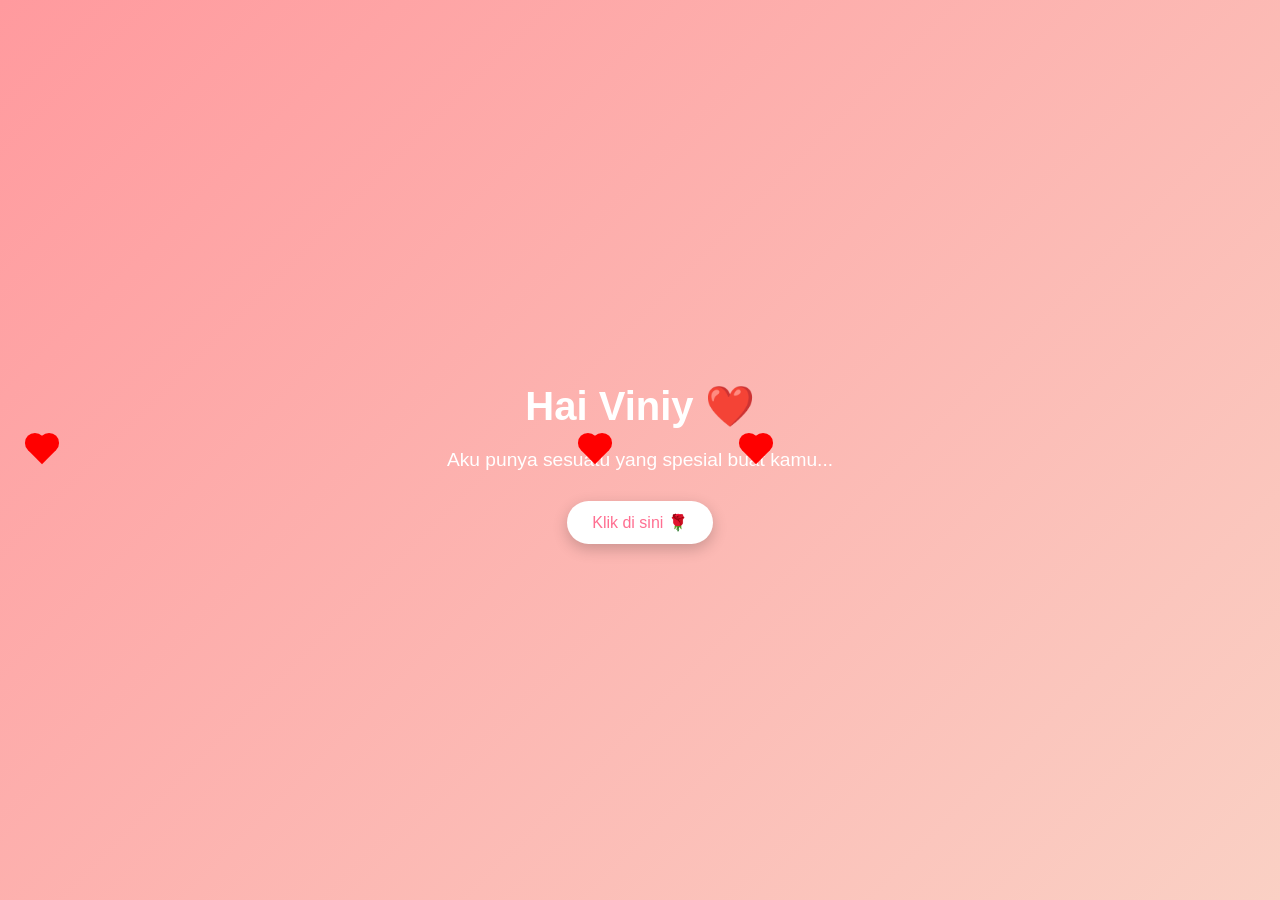
<file: index.html>
<!DOCTYPE html>
<html lang="id">
<head>
  <meta charset="UTF-8">
  <meta name="viewport" content="width=device-width, initial-scale=1.0">
  <title>For You ❤️</title>
  <style>
    body {
      margin: 0;
      height: 100vh;
      display: flex;
      justify-content: center;
      align-items: center;
      background: linear-gradient(135deg, #ff9a9e, #fad0c4);
      font-family: 'Segoe UI', sans-serif;
      overflow: hidden;
    }

    .container {
      text-align: center;
      color: white;
      animation: fadeIn 2s ease;
    }

    h1 {
      font-size: 2.5rem;
      margin-bottom: 10px;
    }

    p {
      font-size: 1.2rem;
      margin-bottom: 30px;
    }

    button {
      padding: 12px 25px;
      font-size: 1rem;
      border: none;
      border-radius: 30px;
      background: white;
      color: #ff6f91;
      cursor: pointer;
      transition: 0.3s;
      box-shadow: 0 5px 15px rgba(0,0,0,0.2);
    }

    button:hover {
      transform: scale(1.1);
      background: #fff0f5;
    }

    @keyframes fadeIn {
      from { opacity: 0; transform: translateY(20px); }
      to { opacity: 1; transform: translateY(0); }
    }

    .heart {
      position: absolute;
      width: 20px;
      height: 20px;
      background: red;
      transform: rotate(45deg);
      animation: float 6s infinite ease-in;
    }

    .heart::before,
    .heart::after {
      content: '';
      position: absolute;
      width: 20px;
      height: 20px;
      background: red;
      border-radius: 50%;
    }

    .heart::before {
      top: -10px;
      left: 0;
    }

    .heart::after {
      left: -10px;
      top: 0;
    }

    @keyframes float {
      0% { transform: translateY(100vh) rotate(45deg); opacity: 1; }
      100% { transform: translateY(-10vh) rotate(45deg); opacity: 0; }
    }
  </style>
</head>
<body>

  <div class="container">
    <h1>Hai Viniy ❤️</h1>
    <p>Aku punya sesuatu yang spesial buat kamu...</p>
    <button onclick="goToFlower()">Klik di sini 🌹</button>
  </div>

  <script>
    function goToFlower() {
      window.location.href = 'flower.html';
    }

    // generate floating hearts
    function createHeart() {
      const heart = document.createElement('div');
      heart.classList.add('heart');
      heart.style.left = Math.random() * 100 + 'vw';
      heart.style.animationDuration = (Math.random() * 3 + 3) + 's';
      document.body.appendChild(heart);

      setTimeout(() => {
        heart.remove();
      }, 6000);
    }

    setInterval(createHeart, 300);
  </script>

</body>
</html>
</file>
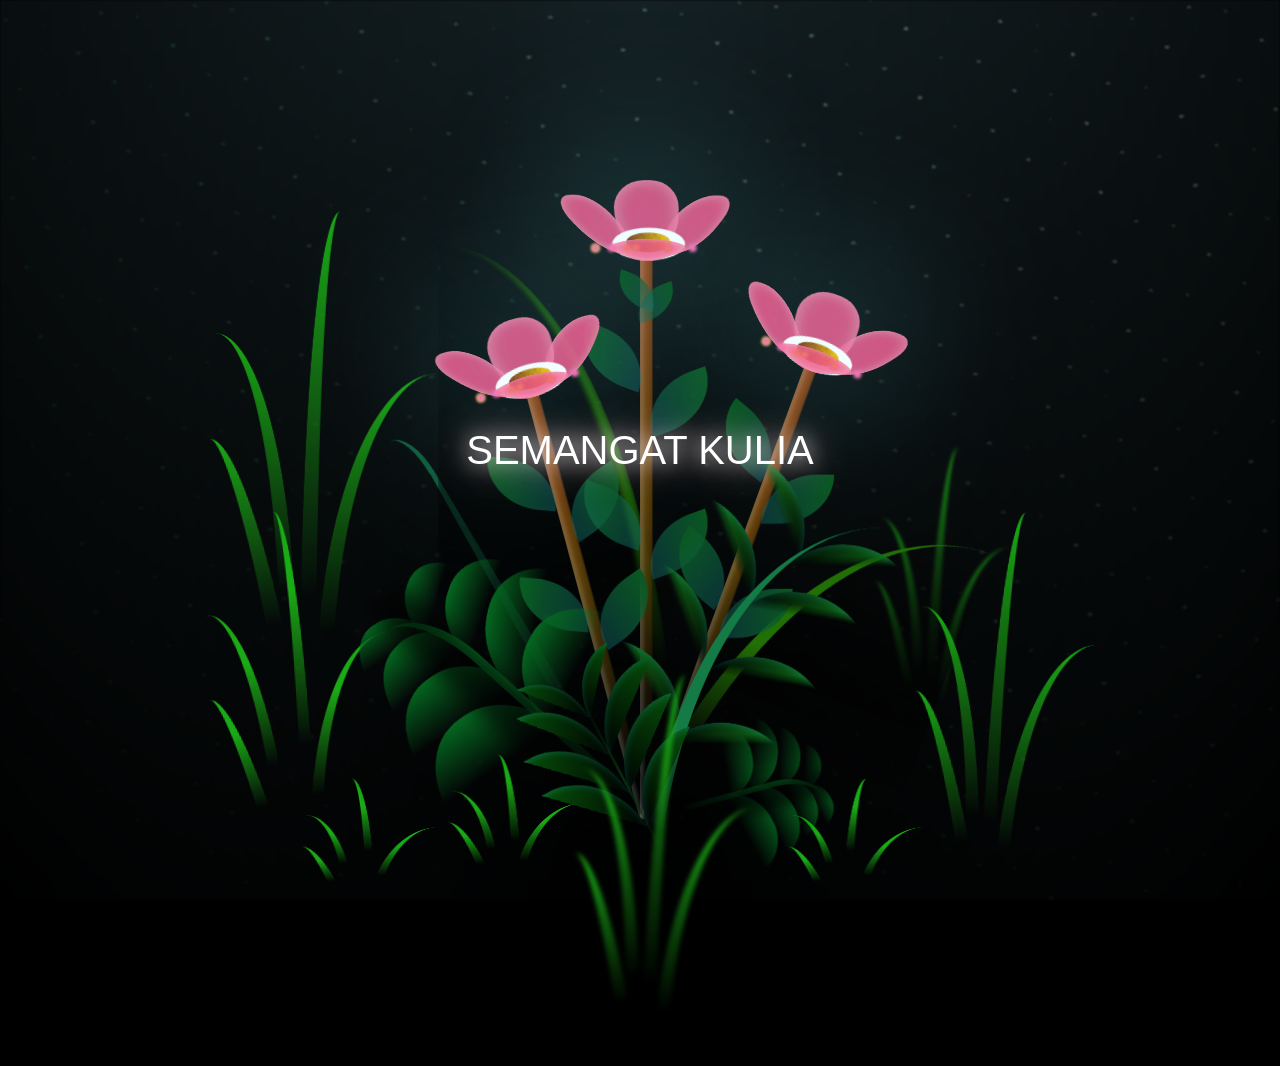
<file: flower.html>
<!DOCTYPE html>
<html lang="en">
<head>
    <meta charset="UTF-8">
    <meta http-equiv="X-UA-Compatible" content="IE=edge">
    <meta name="viewport" content="width=device-width, initial-scale=1.0">
    <link rel="stylesheet" href="main.css">
    <link rel="icon" href="img/flowers.png" type="image/x-icon">
    <title>flowers</title>
</head>
<body class="container">
    <div class="flower-overlay">
      <div class="flower-text" id="flowerTypingText"></div>
    </div>
    <div class="night"></div>
    <div class="flowers">

      <div class="flower flower--1">
        <div class="flower__leafs flower__leafs--1">
          <div class="flower__leaf flower__leaf--1"></div>
          <div class="flower__leaf flower__leaf--2"></div>
          <div class="flower__leaf flower__leaf--3"></div>
          <div class="flower__leaf flower__leaf--4"></div>
          <div class="flower__white-circle"></div>
  
          <div class="flower__light flower__light--1"></div>
          <div class="flower__light flower__light--2"></div>
          <div class="flower__light flower__light--3"></div>
          <div class="flower__light flower__light--4"></div>
          <div class="flower__light flower__light--5"></div>
          <div class="flower__light flower__light--6"></div>
          <div class="flower__light flower__light--7"></div>
          <div class="flower__light flower__light--8"></div>
  
        </div>
        <div class="flower__line">
          <div class="flower__line__leaf flower__line__leaf--1"></div>
          <div class="flower__line__leaf flower__line__leaf--2"></div>
          <div class="flower__line__leaf flower__line__leaf--3"></div>
          <div class="flower__line__leaf flower__line__leaf--4"></div>
          <div class="flower__line__leaf flower__line__leaf--5"></div>
          <div class="flower__line__leaf flower__line__leaf--6"></div>
        </div>
      </div>
  
      <div class="flower flower--2">
        <div class="flower__leafs flower__leafs--2">
          <div class="flower__leaf flower__leaf--1"></div>
          <div class="flower__leaf flower__leaf--2"></div>
          <div class="flower__leaf flower__leaf--3"></div>
          <div class="flower__leaf flower__leaf--4"></div>
          <div class="flower__white-circle"></div>
  
          <div class="flower__light flower__light--1"></div>
          <div class="flower__light flower__light--2"></div>
          <div class="flower__light flower__light--3"></div>
          <div class="flower__light flower__light--4"></div>
          <div class="flower__light flower__light--5"></div>
          <div class="flower__light flower__light--6"></div>
          <div class="flower__light flower__light--7"></div>
          <div class="flower__light flower__light--8"></div>
  
        </div>
        <div class="flower__line">
          <div class="flower__line__leaf flower__line__leaf--1"></div>
          <div class="flower__line__leaf flower__line__leaf--2"></div>
          <div class="flower__line__leaf flower__line__leaf--3"></div>
          <div class="flower__line__leaf flower__line__leaf--4"></div>
        </div>
      </div>
  
      <div class="flower flower--3">
        <div class="flower__leafs flower__leafs--3">
          <div class="flower__leaf flower__leaf--1"></div>
          <div class="flower__leaf flower__leaf--2"></div>
          <div class="flower__leaf flower__leaf--3"></div>
          <div class="flower__leaf flower__leaf--4"></div>
          <div class="flower__white-circle"></div>
  
          <div class="flower__light flower__light--1"></div>
          <div class="flower__light flower__light--2"></div>
          <div class="flower__light flower__light--3"></div>
          <div class="flower__light flower__light--4"></div>
          <div class="flower__light flower__light--5"></div>
          <div class="flower__light flower__light--6"></div>
          <div class="flower__light flower__light--7"></div>
          <div class="flower__light flower__light--8"></div>
  
        </div>
        <div class="flower__line">
          <div class="flower__line__leaf flower__line__leaf--1"></div>
          <div class="flower__line__leaf flower__line__leaf--2"></div>
          <div class="flower__line__leaf flower__line__leaf--3"></div>
          <div class="flower__line__leaf flower__line__leaf--4"></div>
        </div>
      </div>
  
      <div class="grow-ans" style="--d:1.2s">
        <div class="flower__g-long">
          <div class="flower__g-long__top"></div>
          <div class="flower__g-long__bottom"></div>
        </div>
      </div>
  
      <div class="growing-grass">
        <div class="flower__grass flower__grass--1">
          <div class="flower__grass--top"></div>
          <div class="flower__grass--bottom"></div>
          <div class="flower__grass__leaf flower__grass__leaf--1"></div>
          <div class="flower__grass__leaf flower__grass__leaf--2"></div>
          <div class="flower__grass__leaf flower__grass__leaf--3"></div>
          <div class="flower__grass__leaf flower__grass__leaf--4"></div>
          <div class="flower__grass__leaf flower__grass__leaf--5"></div>
          <div class="flower__grass__leaf flower__grass__leaf--6"></div>
          <div class="flower__grass__leaf flower__grass__leaf--7"></div>
          <div class="flower__grass__leaf flower__grass__leaf--8"></div>
          <div class="flower__grass__overlay"></div>
        </div>
      </div>
  
      <div class="growing-grass">
        <div class="flower__grass flower__grass--2">
          <div class="flower__grass--top"></div>
          <div class="flower__grass--bottom"></div>
          <div class="flower__grass__leaf flower__grass__leaf--1"></div>
          <div class="flower__grass__leaf flower__grass__leaf--2"></div>
          <div class="flower__grass__leaf flower__grass__leaf--3"></div>
          <div class="flower__grass__leaf flower__grass__leaf--4"></div>
          <div class="flower__grass__leaf flower__grass__leaf--5"></div>
          <div class="flower__grass__leaf flower__grass__leaf--6"></div>
          <div class="flower__grass__leaf flower__grass__leaf--7"></div>
          <div class="flower__grass__leaf flower__grass__leaf--8"></div>
          <div class="flower__grass__overlay"></div>
        </div>
      </div>
  
      <div class="grow-ans" style="--d:2.4s">
        <div class="flower__g-right flower__g-right--1">
          <div class="leaf"></div>
        </div>
      </div>
  
      <div class="grow-ans" style="--d:2.8s">
        <div class="flower__g-right flower__g-right--2">
          <div class="leaf"></div>
        </div>
      </div>
  
      <div class="grow-ans" style="--d:2.8s">
        <div class="flower__g-front">
          <div class="flower__g-front__leaf-wrapper flower__g-front__leaf-wrapper--1">
            <div class="flower__g-front__leaf"></div>
          </div>
          <div class="flower__g-front__leaf-wrapper flower__g-front__leaf-wrapper--2">
            <div class="flower__g-front__leaf"></div>
          </div>
          <div class="flower__g-front__leaf-wrapper flower__g-front__leaf-wrapper--3">
            <div class="flower__g-front__leaf"></div>
          </div>
          <div class="flower__g-front__leaf-wrapper flower__g-front__leaf-wrapper--4">
            <div class="flower__g-front__leaf"></div>
          </div>
          <div class="flower__g-front__leaf-wrapper flower__g-front__leaf-wrapper--5">
            <div class="flower__g-front__leaf"></div>
          </div>
          <div class="flower__g-front__leaf-wrapper flower__g-front__leaf-wrapper--6">
            <div class="flower__g-front__leaf"></div>
          </div>
          <div class="flower__g-front__leaf-wrapper flower__g-front__leaf-wrapper--7">
            <div class="flower__g-front__leaf"></div>
          </div>
          <div class="flower__g-front__leaf-wrapper flower__g-front__leaf-wrapper--8">
            <div class="flower__g-front__leaf"></div>
          </div>
          <div class="flower__g-front__line"></div>
        </div>
      </div>
  
      <div class="grow-ans" style="--d:3.2s">
        <div class="flower__g-fr">
          <div class="leaf"></div>
          <div class="flower__g-fr__leaf flower__g-fr__leaf--1"></div>
          <div class="flower__g-fr__leaf flower__g-fr__leaf--2"></div>
          <div class="flower__g-fr__leaf flower__g-fr__leaf--3"></div>
          <div class="flower__g-fr__leaf flower__g-fr__leaf--4"></div>
          <div class="flower__g-fr__leaf flower__g-fr__leaf--5"></div>
          <div class="flower__g-fr__leaf flower__g-fr__leaf--6"></div>
          <div class="flower__g-fr__leaf flower__g-fr__leaf--7"></div>
          <div class="flower__g-fr__leaf flower__g-fr__leaf--8"></div>
        </div>
      </div>
  
      <div class="long-g long-g--0">
        <div class="grow-ans" style="--d:3s">
          <div class="leaf leaf--0"></div>
        </div>
        <div class="grow-ans" style="--d:2.2s">
          <div class="leaf leaf--1"></div>
        </div>
        <div class="grow-ans" style="--d:3.4s">
          <div class="leaf leaf--2"></div>
        </div>
        <div class="grow-ans" style="--d:3.6s">
          <div class="leaf leaf--3"></div>
        </div>
      </div>
  
      <div class="long-g long-g--1">
        <div class="grow-ans" style="--d:3.6s">
          <div class="leaf leaf--0"></div>
        </div>
        <div class="grow-ans" style="--d:3.8s">
          <div class="leaf leaf--1"></div>
        </div>
        <div class="grow-ans" style="--d:4s">
          <div class="leaf leaf--2"></div>
        </div>
        <div class="grow-ans" style="--d:4.2s">
          <div class="leaf leaf--3"></div>
        </div>
      </div>
  
      <div class="long-g long-g--2">
        <div class="grow-ans" style="--d:4s">
          <div class="leaf leaf--0"></div>
        </div>
        <div class="grow-ans" style="--d:4.2s">
          <div class="leaf leaf--1"></div>
        </div>
        <div class="grow-ans" style="--d:4.4s">
          <div class="leaf leaf--2"></div>
        </div>
        <div class="grow-ans" style="--d:4.6s">
          <div class="leaf leaf--3"></div>
        </div>
      </div>
  
      <div class="long-g long-g--3">
        <div class="grow-ans" style="--d:4s">
          <div class="leaf leaf--0"></div>
        </div>
        <div class="grow-ans" style="--d:4.2s">
          <div class="leaf leaf--1"></div>
        </div>
        <div class="grow-ans" style="--d:3s">
          <div class="leaf leaf--2"></div>
        </div>
        <div class="grow-ans" style="--d:3.6s">
          <div class="leaf leaf--3"></div>
        </div>
      </div>
  
      <div class="long-g long-g--4">
        <div class="grow-ans" style="--d:4s">
          <div class="leaf leaf--0"></div>
        </div>
        <div class="grow-ans" style="--d:4.2s">
          <div class="leaf leaf--1"></div>
        </div>
        <div class="grow-ans" style="--d:3s">
          <div class="leaf leaf--2"></div>
        </div>
        <div class="grow-ans" style="--d:3.6s">
          <div class="leaf leaf--3"></div>
        </div>
      </div>
  
      <div class="long-g long-g--5">
        <div class="grow-ans" style="--d:4s">
          <div class="leaf leaf--0"></div>
        </div>
        <div class="grow-ans" style="--d:4.2s">
          <div class="leaf leaf--1"></div>
        </div>
        <div class="grow-ans" style="--d:3s">
          <div class="leaf leaf--2"></div>
        </div>
        <div class="grow-ans" style="--d:3.6s">
          <div class="leaf leaf--3"></div>
        </div>
      </div>
  
      <div class="long-g long-g--6">
        <div class="grow-ans" style="--d:4.2s">
          <div class="leaf leaf--0"></div>
        </div>
        <div class="grow-ans" style="--d:4.4s">
          <div class="leaf leaf--1"></div>
        </div>
        <div class="grow-ans" style="--d:4.6s">
          <div class="leaf leaf--2"></div>
        </div>
        <div class="grow-ans" style="--d:4.8s">
          <div class="leaf leaf--3"></div>
        </div>
      </div>
  
      <div class="long-g long-g--7">
        <div class="grow-ans" style="--d:3s">
          <div class="leaf leaf--0"></div>
        </div>
        <div class="grow-ans" style="--d:3.2s">
          <div class="leaf leaf--1"></div>
        </div>
        <div class="grow-ans" style="--d:3.5s">
          <div class="leaf leaf--2"></div>
        </div>
        <div class="grow-ans" style="--d:3.6s">
          <div class="leaf leaf--3"></div>
        </div>
      </div>
    </div>
    
    <style>
      .flower-overlay {
        position: fixed;
        top: 0;
        left: 0;
        width: 100%;
        height: 100%;
        pointer-events: none;
        z-index: 1000;
      }
      .flower-text {
        position: absolute;
        top: 50%;
        left: 50%;
        transform: translate(-50%, -50%);
        font-family: 'Segoe UI', sans-serif;
        font-size: clamp(1.5rem, 5vmin, 2.5rem);
        color: white;
        text-align: center;
        text-shadow: 0 0 20px rgba(255,255,255,0.8), 0 0 40px pink;
        line-height: 1.4;
        white-space: pre-line;
        animation: fadeIn 2s ease 1s both;
        max-width: 90vw;
      }
      @keyframes fadeIn {
        from { opacity: 0; transform: translate(-50%, -60%); }
        to { opacity: 1; transform: translate(-50%, -50%); }
      }
    </style>

    <script src="main.js"></script>
    
    <audio id="bgMusic" preload="auto">
      <source src="music.mp3" type="audio/mpeg">
    </audio>
    <script>
      document.addEventListener('DOMContentLoaded', function() {
        const music = document.getElementById('bgMusic');
        music.play().catch(e => console.log('Autoplay blocked'));
        
        // Typing effect for flower text
        const text = `SEMANGAT KULIAHNYA`;
        let i = 0;
        const element = document.getElementById('flowerTypingText');
        function typeWriter() {
          if (i < text.length) {
            element.innerHTML += text.charAt(i);
            i++;
            setTimeout(typeWriter, 80);
          }
        }
        setTimeout(typeWriter, 500); // Start after 0.5s
      });
    </script>
  </body>


</html>
</file>
<file: main.css>
*,
*::after,
*::before {
  padding: 0;
  margin: 0;
  box-sizing: border-box;
}

:root {
  --dark-color: #000;
}

body {
  display: flex;
  align-items: flex-end;
  justify-content: center;
  min-height: 100vh;
  background-color: var(--dark-color);
  overflow: hidden;
  perspective: 1000px;
}

.night {
  position: fixed;
  left: 50%;
  top: 0;
  transform: translateX(-50%);
  width: 100%;
  height: 100%;
  filter: blur(0.1vmin);
  background-image: radial-gradient(ellipse at top, transparent 0%, var(--dark-color)), radial-gradient(ellipse at bottom, var(--dark-color), rgba(145, 233, 255, 0.2)), repeating-linear-gradient(220deg, rgb(0, 0, 0) 0px, rgb(0, 0, 0) 19px, transparent 19px, transparent 22px), repeating-linear-gradient(189deg, rgb(0, 0, 0) 0px, rgb(0, 0, 0) 19px, transparent 19px, transparent 22px), repeating-linear-gradient(148deg, rgb(0, 0, 0) 0px, rgb(0, 0, 0) 19px, transparent 19px, transparent 22px), linear-gradient(90deg, rgb(7, 107, 42), rgb(240, 240, 240));
}

.flowers {
  position: relative;
  transform: scale(0.9);
}

.flower {
  position: absolute;
  bottom: 10vmin;
  transform-origin: bottom center;
  z-index: 10;
  --fl-speed: 0.3s;
}
.flower--1 {
  -webkit-animation: moving-flower-1 4s linear infinite;
          animation: moving-flower-1 4s linear infinite;
}
.flower--1 .flower__line {
  height: 70vmin;
  -webkit-animation-delay: 0.3s;
          animation-delay: 0.3s;
}
.flower--1 .flower__line__leaf--1 {
  -webkit-animation: blooming-leaf-right var(--fl-speed) 1.6s backwards;
          animation: blooming-leaf-right var(--fl-speed) 1.6s backwards;
}
.flower--1 .flower__line__leaf--2 {
  -webkit-animation: blooming-leaf-right var(--fl-speed) 1.4s backwards;
          animation: blooming-leaf-right var(--fl-speed) 1.4s backwards;
}
.flower--1 .flower__line__leaf--3 {
  -webkit-animation: blooming-leaf-left var(--fl-speed) 1.2s backwards;
          animation: blooming-leaf-left var(--fl-speed) 1.2s backwards;
}
.flower--1 .flower__line__leaf--4 {
  -webkit-animation: blooming-leaf-left var(--fl-speed) 1s backwards;
          animation: blooming-leaf-left var(--fl-speed) 1s backwards;
}
.flower--1 .flower__line__leaf--5 {
  -webkit-animation: blooming-leaf-right var(--fl-speed) 1.8s backwards;
          animation: blooming-leaf-right var(--fl-speed) 1.8s backwards;
}
.flower--1 .flower__line__leaf--6 {
  -webkit-animation: blooming-leaf-left var(--fl-speed) 2s backwards;
          animation: blooming-leaf-left var(--fl-speed) 2s backwards;
}
.flower--2 {
  left: 50%;
  transform: rotate(20deg);
  -webkit-animation: moving-flower-2 4s linear infinite;
          animation: moving-flower-2 4s linear infinite;
}
.flower--2 .flower__line {
  height: 60vmin;
  -webkit-animation-delay: 0.6s;
          animation-delay: 0.6s;
}
.flower--2 .flower__line__leaf--1 {
  -webkit-animation: blooming-leaf-right var(--fl-speed) 1.9s backwards;
          animation: blooming-leaf-right var(--fl-speed) 1.9s backwards;
}
.flower--2 .flower__line__leaf--2 {
  -webkit-animation: blooming-leaf-right var(--fl-speed) 1.7s backwards;
          animation: blooming-leaf-right var(--fl-speed) 1.7s backwards;
}
.flower--2 .flower__line__leaf--3 {
  -webkit-animation: blooming-leaf-left var(--fl-speed) 1.5s backwards;
          animation: blooming-leaf-left var(--fl-speed) 1.5s backwards;
}
.flower--2 .flower__line__leaf--4 {
  -webkit-animation: blooming-leaf-left var(--fl-speed) 1.3s backwards;
          animation: blooming-leaf-left var(--fl-speed) 1.3s backwards;
}
.flower--3 {
  left: 50%;
  transform: rotate(-15deg);
  -webkit-animation: moving-flower-3 4s linear infinite;
          animation: moving-flower-3 4s linear infinite;
}
.flower--3 .flower__line {
  -webkit-animation-delay: 0.9s;
          animation-delay: 0.9s;
}
.flower--3 .flower__line__leaf--1 {
  -webkit-animation: blooming-leaf-right var(--fl-speed) 2.5s backwards;
          animation: blooming-leaf-right var(--fl-speed) 2.5s backwards;
}
.flower--3 .flower__line__leaf--2 {
  -webkit-animation: blooming-leaf-right var(--fl-speed) 2.3s backwards;
          animation: blooming-leaf-right var(--fl-speed) 2.3s backwards;
}
.flower--3 .flower__line__leaf--3 {
  -webkit-animation: blooming-leaf-left var(--fl-speed) 2.1s backwards;
          animation: blooming-leaf-left var(--fl-speed) 2.1s backwards;
}
.flower--3 .flower__line__leaf--4 {
  -webkit-animation: blooming-leaf-left var(--fl-speed) 1.9s backwards;
          animation: blooming-leaf-left var(--fl-speed) 1.9s backwards;
}
.flower__leafs {
  position: relative;
  -webkit-animation: blooming-flower 2s backwards;
          animation: blooming-flower 2s backwards;
}
.flower__leafs--1 {
  -webkit-animation-delay: 1.1s;
          animation-delay: 1.1s;
}
.flower__leafs--2 {
  -webkit-animation-delay: 1.4s;
          animation-delay: 1.4s;
}
.flower__leafs--3 {
  -webkit-animation-delay: 1.7s;
          animation-delay: 1.7s;
}
.flower__leafs::after {
  content: "";
  position: absolute;
  left: 0;
  top: 0;
  transform: translate(-50%, -100%);
  width: 8vmin;
  height: 8vmin;
  background-color: #6bf0ff;
  filter: blur(10vmin);
}
.flower__leaf {
  position: absolute;
  bottom: 0;
  left: 50%;
  width: 8vmin;
  height: 11vmin;
  border-radius: 51% 49% 47% 53%/44% 45% 55% 69%;
  background-color: #f672b0;
  background-image: linear-gradient(to top, #ee5286, #ee5286);
  transform-origin: bottom center;
  opacity: 0.9;
  box-shadow: inset 0 0 2vmin rgba(255, 255, 255, 0.5);
}
.flower__leaf--1 {
  transform: translate(-10%, 1%) rotateY(40deg) rotateX(-50deg);
}
.flower__leaf--2 {
  transform: translate(-50%, -4%) rotateX(40deg);
}
.flower__leaf--3 {
  transform: translate(-90%, 0%) rotateY(45deg) rotateX(50deg);
}
.flower__leaf--4 {
  width: 8vmin;
  height: 8vmin;
  transform-origin: bottom left;
  border-radius: 4vmin 10vmin 4vmin 4vmin;
  transform: translate(0%, 18%) rotateX(70deg) rotate(-43deg);
  background-image: linear-gradient(to top, #ee5286, #ee5286);
  z-index: 1;
  opacity: 0.8;
}
.flower__white-circle {
  position: absolute;
  left: -3.5vmin;
  top: -3vmin;
  width: 9vmin;
  height: 4vmin;
  border-radius: 50%;
  background-color: #fff;
}
.flower__white-circle::after {
  content: "";
  position: absolute;
  left: 50%;
  top: 45%;
  transform: translate(-50%, -50%);
  width: 60%;
  height: 60%;
  border-radius: inherit;
  background-image: repeating-linear-gradient(135deg, rgba(0, 0, 0, 0.03) 0px, rgba(0, 0, 0, 0.03) 1px, transparent 1px, transparent 12px), repeating-linear-gradient(45deg, rgba(0, 0, 0, 0.03) 0px, rgba(0, 0, 0, 0.03) 1px, transparent 1px, transparent 12px), repeating-linear-gradient(67.5deg, rgba(0, 0, 0, 0.03) 0px, rgba(0, 0, 0, 0.03) 1px, transparent 1px, transparent 12px), repeating-linear-gradient(135deg, rgba(0, 0, 0, 0.03) 0px, rgba(0, 0, 0, 0.03) 1px, transparent 1px, transparent 12px), repeating-linear-gradient(45deg, rgba(0, 0, 0, 0.03) 0px, rgba(0, 0, 0, 0.03) 1px, transparent 1px, transparent 12px), repeating-linear-gradient(112.5deg, rgba(0, 0, 0, 0.03) 0px, rgba(0, 0, 0, 0.03) 1px, transparent 1px, transparent 12px), repeating-linear-gradient(112.5deg, rgba(0, 0, 0, 0.03) 0px, rgba(0, 0, 0, 0.03) 1px, transparent 1px, transparent 12px), repeating-linear-gradient(45deg, rgba(0, 0, 0, 0.03) 0px, rgba(0, 0, 0, 0.03) 1px, transparent 1px, transparent 12px), repeating-linear-gradient(22.5deg, rgba(0, 0, 0, 0.03) 0px, rgba(0, 0, 0, 0.03) 1px, transparent 1px, transparent 12px), repeating-linear-gradient(45deg, rgba(0, 0, 0, 0.03) 0px, rgba(0, 0, 0, 0.03) 1px, transparent 1px, transparent 12px), repeating-linear-gradient(22.5deg, rgba(0, 0, 0, 0.03) 0px, rgba(0, 0, 0, 0.03) 1px, transparent 1px, transparent 12px), repeating-linear-gradient(135deg, rgba(0, 0, 0, 0.03) 0px, rgba(0, 0, 0, 0.03) 1px, transparent 1px, transparent 12px), repeating-linear-gradient(157.5deg, rgba(0, 0, 0, 0.03) 0px, rgba(0, 0, 0, 0.03) 1px, transparent 1px, transparent 12px), repeating-linear-gradient(67.5deg, rgba(0, 0, 0, 0.03) 0px, rgba(0, 0, 0, 0.03) 1px, transparent 1px, transparent 12px), repeating-linear-gradient(67.5deg, rgba(0, 0, 0, 0.03) 0px, rgba(0, 0, 0, 0.03) 1px, transparent 1px, transparent 12px), linear-gradient(90deg, rgb(127, 47, 21), rgb(255, 206, 0));
}
.flower__line {
  height: 55vmin;
  width: 1.5vmin;
  background-image: linear-gradient(to left, rgba(0, 0, 0, 0.2), transparent, rgba(255, 255, 255, 0.2)), linear-gradient(to top, transparent 10%, #583e08, #944415);
  box-shadow: inset 0 0 2px rgba(0, 0, 0, 0.5);
  -webkit-animation: grow-flower-tree 4s backwards;
          animation: grow-flower-tree 4s backwards;
}
.flower__line__leaf {
  --w: 7vmin;
  --h: calc(var(--w) + 2vmin);
  position: absolute;
  top: 20%;
  left: 90%;
  width: var(--w);
  height: var(--h);
  border-top-right-radius: var(--h);
  border-bottom-left-radius: var(--h);
  background-image: linear-gradient(to top, rgba(20, 117, 122, 0.4), #095721);
}
.flower__line__leaf--1 {
  transform: rotate(70deg) rotateY(30deg);
}
.flower__line__leaf--2 {
  top: 45%;
  transform: rotate(70deg) rotateY(30deg);
}
.flower__line__leaf--3, .flower__line__leaf--4, .flower__line__leaf--6 {
  border-top-right-radius: 0;
  border-bottom-left-radius: 0;
  border-top-left-radius: var(--h);
  border-bottom-right-radius: var(--h);
  left: -460%;
  top: 12%;
  transform: rotate(-70deg) rotateY(30deg);
}
.flower__line__leaf--4 {
  top: 40%;
}
.flower__line__leaf--5 {
  top: 0;
  transform-origin: left;
  transform: rotate(70deg) rotateY(30deg) scale(0.6);
}
.flower__line__leaf--6 {
  top: -2%;
  left: -450%;
  transform-origin: right;
  transform: rotate(-70deg) rotateY(30deg) scale(0.6);
}
.flower__light {
  position: absolute;
  bottom: 0vmin;
  width: 1vmin;
  height: 1vmin;
  background-color: rgb(255, 251, 0);
  border-radius: 50%;
  filter: blur(0.2vmin);
  -webkit-animation: light-ans 4s linear infinite backwards;
          animation: light-ans 4s linear infinite backwards;
}
.flower__light:nth-child(odd) {
  background-color: #f76baf;
}
.flower__light--1 {
  left: -2vmin;
  -webkit-animation-delay: 1s;
          animation-delay: 1s;
}
.flower__light--2 {
  left: 3vmin;
  -webkit-animation-delay: 0.5s;
          animation-delay: 0.5s;
}
.flower__light--3 {
  left: -6vmin;
  -webkit-animation-delay: 0.3s;
          animation-delay: 0.3s;
}
.flower__light--4 {
  left: 6vmin;
  -webkit-animation-delay: 0.9s;
          animation-delay: 0.9s;
}
.flower__light--5 {
  left: -1vmin;
  -webkit-animation-delay: 1.5s;
          animation-delay: 1.5s;
}
.flower__light--6 {
  left: -4vmin;
  -webkit-animation-delay: 3s;
          animation-delay: 3s;
}
.flower__light--7 {
  left: 3vmin;
  -webkit-animation-delay: 2s;
          animation-delay: 2s;
}
.flower__light--8 {
  left: -6vmin;
  -webkit-animation-delay: 3.5s;
          animation-delay: 3.5s;
}
.flower__grass {
  --c: #04661f;
  --line-w: 1.5vmin;
  position: absolute;
  bottom: 12vmin;
  left: -7vmin;
  display: flex;
  flex-direction: column;
  align-items: flex-end;
  z-index: 20;
  transform-origin: bottom center;
  transform: rotate(-48deg) rotateY(40deg);
}
.flower__grass--1 {
  -webkit-animation: moving-grass 2s linear infinite;
          animation: moving-grass 2s linear infinite;
}
.flower__grass--2 {
  left: 2vmin;
  bottom: 10vmin;
  transform: scale(0.5) rotate(75deg) rotateX(10deg) rotateY(-200deg);
  opacity: 0.8;
  z-index: 0;
  -webkit-animation: moving-grass--2 1.5s linear infinite;
          animation: moving-grass--2 1.5s linear infinite;
}
.flower__grass--top {
  width: 7vmin;
  height: 10vmin;
  border-top-right-radius: 100%;
  border-right: var(--line-w) solid var(--c);
  transform-origin: bottom center;
  transform: rotate(-2deg);
}
.flower__grass--bottom {
  margin-top: -2px;
  width: var(--line-w);
  height: 25vmin;
  background-image: linear-gradient(to top, transparent, var(--c));
}
.flower__grass__leaf {
  --size: 10vmin;
  position: absolute;
  width: calc(var(--size) * 2.1);
  height: var(--size);
  border-top-left-radius: var(--size);
  border-top-right-radius: var(--size);
  background-image: linear-gradient(to top, transparent, transparent 30%, var(--c));
  z-index: 100;
}
.flower__grass__leaf--1 {
  top: -6%;
  left: 30%;
  --size: 6vmin;
  transform: rotate(-20deg);
  -webkit-animation: growing-grass-ans--1 2s 2.6s backwards;
          animation: growing-grass-ans--1 2s 2.6s backwards;
}
@-webkit-keyframes growing-grass-ans--1 {
  0% {
    transform-origin: bottom left;
    transform: rotate(-20deg) scale(0);
  }
}
@keyframes growing-grass-ans--1 {
  0% {
    transform-origin: bottom left;
    transform: rotate(-20deg) scale(0);
  }
}
.flower__grass__leaf--2 {
  top: -5%;
  left: -110%;
  --size: 6vmin;
  transform: rotate(10deg);
  -webkit-animation: growing-grass-ans--2 2s 2.4s linear backwards;
          animation: growing-grass-ans--2 2s 2.4s linear backwards;
}
@-webkit-keyframes growing-grass-ans--2 {
  0% {
    transform-origin: bottom right;
    transform: rotate(10deg) scale(0);
  }
}
@keyframes growing-grass-ans--2 {
  0% {
    transform-origin: bottom right;
    transform: rotate(10deg) scale(0);
  }
}
.flower__grass__leaf--3 {
  top: 5%;
  left: 60%;
  --size: 8vmin;
  transform: rotate(-18deg) rotateX(-20deg);
  -webkit-animation: growing-grass-ans--3 2s 2.2s linear backwards;
          animation: growing-grass-ans--3 2s 2.2s linear backwards;
}
@-webkit-keyframes growing-grass-ans--3 {
  0% {
    transform-origin: bottom left;
    transform: rotate(-18deg) rotateX(-20deg) scale(0);
  }
}
@keyframes growing-grass-ans--3 {
  0% {
    transform-origin: bottom left;
    transform: rotate(-18deg) rotateX(-20deg) scale(0);
  }
}
.flower__grass__leaf--4 {
  top: 6%;
  left: -135%;
  --size: 8vmin;
  transform: rotate(2deg);
  -webkit-animation: growing-grass-ans--4 2s 2s linear backwards;
          animation: growing-grass-ans--4 2s 2s linear backwards;
}
@-webkit-keyframes growing-grass-ans--4 {
  0% {
    transform-origin: bottom right;
    transform: rotate(2deg) scale(0);
  }
}
@keyframes growing-grass-ans--4 {
  0% {
    transform-origin: bottom right;
    transform: rotate(2deg) scale(0);
  }
}
.flower__grass__leaf--5 {
  top: 20%;
  left: 60%;
  --size: 10vmin;
  transform: rotate(-24deg) rotateX(-20deg);
  -webkit-animation: growing-grass-ans--5 2s 1.8s linear backwards;
          animation: growing-grass-ans--5 2s 1.8s linear backwards;
}
@-webkit-keyframes growing-grass-ans--5 {
  0% {
    transform-origin: bottom left;
    transform: rotate(-24deg) rotateX(-20deg) scale(0);
  }
}
@keyframes growing-grass-ans--5 {
  0% {
    transform-origin: bottom left;
    transform: rotate(-24deg) rotateX(-20deg) scale(0);
  }
}
.flower__grass__leaf--6 {
  top: 22%;
  left: -180%;
  --size: 10vmin;
  transform: rotate(10deg);
  -webkit-animation: growing-grass-ans--6 2s 1.6s linear backwards;
          animation: growing-grass-ans--6 2s 1.6s linear backwards;
}
@-webkit-keyframes growing-grass-ans--6 {
  0% {
    transform-origin: bottom right;
    transform: rotate(10deg) scale(0);
  }
}
@keyframes growing-grass-ans--6 {
  0% {
    transform-origin: bottom right;
    transform: rotate(10deg) scale(0);
  }
}
.flower__grass__leaf--7 {
  top: 39%;
  left: 70%;
  --size: 10vmin;
  transform: rotate(-10deg);
  -webkit-animation: growing-grass-ans--7 2s 1.4s linear backwards;
          animation: growing-grass-ans--7 2s 1.4s linear backwards;
}
@-webkit-keyframes growing-grass-ans--7 {
  0% {
    transform-origin: bottom left;
    transform: rotate(-10deg) scale(0);
  }
}
@keyframes growing-grass-ans--7 {
  0% {
    transform-origin: bottom left;
    transform: rotate(-10deg) scale(0);
  }
}
.flower__grass__leaf--8 {
  top: 40%;
  left: -215%;
  --size: 11vmin;
  transform: rotate(10deg);
  -webkit-animation: growing-grass-ans--8 2s 1.2s linear backwards;
          animation: growing-grass-ans--8 2s 1.2s linear backwards;
}
@-webkit-keyframes growing-grass-ans--8 {
  0% {
    transform-origin: bottom right;
    transform: rotate(10deg) scale(0);
  }
}
@keyframes growing-grass-ans--8 {
  0% {
    transform-origin: bottom right;
    transform: rotate(10deg) scale(0);
  }
}
.flower__grass__overlay {
  position: absolute;
  top: -10%;
  right: 0%;
  width: 100%;
  height: 100%;
  background-color: rgba(0, 0, 0, 0.6);
  filter: blur(1.5vmin);
  z-index: 100;
}
.flower__g-long {
  --w: 2vmin;
  --h: 6vmin;
  --c: #0e5b3c;
  position: absolute;
  bottom: 10vmin;
  left: -3vmin;
  transform-origin: bottom center;
  transform: rotate(-30deg) rotateY(-20deg);
  display: flex;
  flex-direction: column;
  align-items: flex-end;
  -webkit-animation: flower-g-long-ans 3s linear infinite;
          animation: flower-g-long-ans 3s linear infinite;
}
@-webkit-keyframes flower-g-long-ans {
  0%, 100% {
    transform: rotate(-30deg) rotateY(-20deg);
  }
  50% {
    transform: rotate(-32deg) rotateY(-20deg);
  }
}
@keyframes flower-g-long-ans {
  0%, 100% {
    transform: rotate(-30deg) rotateY(-20deg);
  }
  50% {
    transform: rotate(-32deg) rotateY(-20deg);
  }
}
.flower__g-long__top {
  top: calc(var(--h) * -1);
  width: calc(var(--w) + 1vmin);
  height: var(--h);
  border-top-right-radius: 100%;
  border-right: 0.7vmin solid var(--c);
  transform: translate(-0.7vmin, 1vmin);
}
.flower__g-long__bottom {
  width: var(--w);
  height: 50vmin;
  transform-origin: bottom center;
  background-image: linear-gradient(to top, transparent 30%, var(--c));
  box-shadow: inset 0 0 2px rgba(0, 0, 0, 0.5);
  -webkit-clip-path: polygon(35% 0, 65% 1%, 100% 100%, 0% 100%);
          clip-path: polygon(35% 0, 65% 1%, 100% 100%, 0% 100%);
}
.flower__g-right {
  position: absolute;
  bottom: 6vmin;
  left: -2vmin;
  transform-origin: bottom left;
  transform: rotate(20deg);
}
.flower__g-right .leaf {
  width: 30vmin;
  height: 50vmin;
  border-top-left-radius: 100%;
  border-left: 2vmin solid #217005;
  background-image: linear-gradient(to bottom, transparent, var(--dark-color) 60%);
-webkit-mask-image: linear-gradient(to top, transparent 30%, #24803e 60%);
  mask-image: linear-gradient(to top, transparent 30%, #24803e 60%);
}
.flower__g-right--1 {
  -webkit-animation: flower-g-right-ans 2.5s linear infinite;
          animation: flower-g-right-ans 2.5s linear infinite;
}
.flower__g-right--2 {
  left: 5vmin;
  transform: rotateY(-180deg);
  -webkit-animation: flower-g-right-ans--2 3s linear infinite;
          animation: flower-g-right-ans--2 3s linear infinite;
}
.flower__g-right--2 .leaf {
  height: 75vmin;
  filter: blur(0.3vmin);
  opacity: 0.8;
}
@-webkit-keyframes flower-g-right-ans {
  0%, 100% {
    transform: rotate(20deg);
  }
  50% {
    transform: rotate(24deg) rotateX(-20deg);
  }
}
@keyframes flower-g-right-ans {
  0%, 100% {
    transform: rotate(20deg);
  }
  50% {
    transform: rotate(24deg) rotateX(-20deg);
  }
}
@-webkit-keyframes flower-g-right-ans--2 {
  0%, 100% {
    transform: rotateY(-180deg) rotate(0deg) rotateX(-20deg);
  }
  50% {
    transform: rotateY(-180deg) rotate(6deg) rotateX(-20deg);
  }
}
@keyframes flower-g-right-ans--2 {
  0%, 100% {
    transform: rotateY(-180deg) rotate(0deg) rotateX(-20deg);
  }
  50% {
    transform: rotateY(-180deg) rotate(6deg) rotateX(-20deg);
  }
}
.flower__g-front {
  position: absolute;
  bottom: 6vmin;
  left: 2.5vmin;
  z-index: 100;
  transform-origin: bottom center;
  transform: rotate(-28deg) rotateY(30deg) scale(1.04);
  -webkit-animation: flower__g-front-ans 2s linear infinite;
          animation: flower__g-front-ans 2s linear infinite;
}
@-webkit-keyframes flower__g-front-ans {
  0%, 100% {
    transform: rotate(-28deg) rotateY(30deg) scale(1.04);
  }
  50% {
    transform: rotate(-35deg) rotateY(40deg) scale(1.04);
  }
}
@keyframes flower__g-front-ans {
  0%, 100% {
    transform: rotate(-28deg) rotateY(30deg) scale(1.04);
  }
  50% {
    transform: rotate(-35deg) rotateY(40deg) scale(1.04);
  }
}
.flower__g-front__line {
  width: 0.3vmin;
  height: 20vmin;
  background-image: linear-gradient(to top, transparent, #042e0b, transparent 100%);
  position: relative;
}
.flower__g-front__leaf-wrapper {
  position: absolute;
  top: 0;
  left: 0;
  transform-origin: bottom left;
  transform: rotate(10deg);
}
.flower__g-front__leaf-wrapper:nth-child(even) {
  left: 0vmin;
  transform: rotateY(-180deg) rotate(5deg);
  -webkit-animation: flower__g-front__leaf-left-ans 1s ease-in backwards;
          animation: flower__g-front__leaf-left-ans 1s ease-in backwards;
}
.flower__g-front__leaf-wrapper:nth-child(odd) {
  -webkit-animation: flower__g-front__leaf-ans 1s ease-in backwards;
          animation: flower__g-front__leaf-ans 1s ease-in backwards;
}
.flower__g-front__leaf-wrapper--1 {
  top: -8vmin;
  transform: scale(0.7);
  -webkit-animation: flower__g-front__leaf-ans 1s 5.5s ease-in backwards !important;
          animation: flower__g-front__leaf-ans 1s 5.5s ease-in backwards !important;
}
.flower__g-front__leaf-wrapper--2 {
  top: -8vmin;
  transform: rotateY(-180deg) scale(0.7) !important;
  -webkit-animation: flower__g-front__leaf-left-ans-2 1s 4.6s ease-in backwards !important;
          animation: flower__g-front__leaf-left-ans-2 1s 4.6s ease-in backwards !important;
}
.flower__g-front__leaf-wrapper--3 {
  top: -3vmin;
  -webkit-animation: flower__g-front__leaf-ans 1s 4.6s ease-in backwards;
          animation: flower__g-front__leaf-ans 1s 4.6s ease-in backwards;
}
.flower__g-front__leaf-wrapper--4 {
  top: -3vmin;
  transform: rotateY(-180deg) scale(0.9) !important;
  -webkit-animation: flower__g-front__leaf-left-ans-2 1s 4.6s ease-in backwards !important;
          animation: flower__g-front__leaf-left-ans-2 1s 4.6s ease-in backwards !important;
}
@-webkit-keyframes flower__g-front__leaf-left-ans-2 {
  0% {
    transform: rotateY(-180deg) scale(0);
  }
}
@keyframes flower__g-front__leaf-left-ans-2 {
  0% {
    transform: rotateY(-180deg) scale(0);
  }
}
.flower__g-front__leaf-wrapper--5, .flower__g-front__leaf-wrapper--6 {
  top: 2vmin;
}
.flower__g-front__leaf-wrapper--7, .flower__g-front__leaf-wrapper--8 {
  top: 6.5vmin;
}
.flower__g-front__leaf-wrapper--2 {
  -webkit-animation-delay: 5.2s !important;
          animation-delay: 5.2s !important;
}
.flower__g-front__leaf-wrapper--3 {
  -webkit-animation-delay: 4.9s !important;
          animation-delay: 4.9s !important;
}
.flower__g-front__leaf-wrapper--5 {
  -webkit-animation-delay: 4.3s !important;
          animation-delay: 4.3s !important;
}
.flower__g-front__leaf-wrapper--6 {
  -webkit-animation-delay: 4.1s !important;
          animation-delay: 4.1s !important;
}
.flower__g-front__leaf-wrapper--7 {
  -webkit-animation-delay: 3.8s !important;
          animation-delay: 3.8s !important;
}
.flower__g-front__leaf-wrapper--8 {
  -webkit-animation-delay: 3.5s !important;
          animation-delay: 3.5s !important;
}
@-webkit-keyframes flower__g-front__leaf-ans {
  0% {
    transform: rotate(10deg) scale(0);
  }
}
@keyframes flower__g-front__leaf-ans {
  0% {
    transform: rotate(10deg) scale(0);
  }
}
@-webkit-keyframes flower__g-front__leaf-left-ans {
  0% {
    transform: rotateY(-180deg) rotate(5deg) scale(0);
  }
}
@keyframes flower__g-front__leaf-left-ans {
  0% {
    transform: rotateY(-180deg) rotate(5deg) scale(0);
  }
}
.flower__g-front__leaf {
  width: 10vmin;
  height: 10vmin;
  border-radius: 100% 0% 0% 100%/100% 100% 0% 0%;
  box-shadow: inset 0 2px 1vmin hsla(184deg, 97%, 58%, 0.2);
  background-image: linear-gradient(to bottom left, transparent, var(--dark-color)), linear-gradient(to bottom right, #064f0a 50%, transparent 50%, transparent);
  -webkit-mask-image: linear-gradient(to bottom right, #097149 50%, transparent 50%, transparent);
  mask-image: linear-gradient(to bottom right, #0e8723 50%, transparent 50%, transparent);
}
.flower__g-fr {
  position: absolute;
  bottom: -4vmin;
  left: vmin;
  transform-origin: bottom left;
  z-index: 10;
  -webkit-animation: flower__g-fr-ans 2s linear infinite;
          animation: flower__g-fr-ans 2s linear infinite;
}
@-webkit-keyframes flower__g-fr-ans {
  0%, 100% {
    transform: rotate(2deg);
  }
  50% {
    transform: rotate(4deg);
  }
}
@keyframes flower__g-fr-ans {
  0%, 100% {
    transform: rotate(2deg);
  }
  50% {
    transform: rotate(4deg);
  }
}
.flower__g-fr .leaf {
  width: 30vmin;
  height: 50vmin;
  border-top-left-radius: 100%;
  border-left: 2vmin solid #147b47;
  -webkit-mask-image: linear-gradient(to top, transparent 25%, #0e4e2a 50%);
  position: relative;
  z-index: 1;
}
.flower__g-fr__leaf {
  position: absolute;
  top: 0;
  left: 0;
  width: 10vmin;
  height: 10vmin;
  border-radius: 100% 0% 0% 100%/100% 100% 0% 0%;
  box-shadow: inset 0 2px 1vmin hsla(184deg, 97%, 58%, 0.2);
  background-image: linear-gradient(to bottom left, transparent, var(--dark-color) 98%), linear-gradient(to bottom right, #106e18 45%, transparent 50%, transparent);
  -webkit-mask-image: linear-gradient(135deg, #175f22 40%, transparent 50%, transparent);
}
.flower__g-fr__leaf--1 {
  left: 20vmin;
  transform: rotate(45deg);
  -webkit-animation: flower__g-fr-leaft-ans-1 0.5s 5.2s linear backwards;
          animation: flower__g-fr-leaft-ans-1 0.5s 5.2s linear backwards;
}
@-webkit-keyframes flower__g-fr-leaft-ans-1 {
  0% {
    transform-origin: left;
    transform: rotate(45deg) scale(0);
  }
}
@keyframes flower__g-fr-leaft-ans-1 {
  0% {
    transform-origin: left;
    transform: rotate(45deg) scale(0);
  }
}
.flower__g-fr__leaf--2 {
  left: 12vmin;
  top: -7vmin;
  transform: rotate(25deg) rotateY(-180deg);
  -webkit-animation: flower__g-fr-leaft-ans-6 0.5s 5s linear backwards;
          animation: flower__g-fr-leaft-ans-6 0.5s 5s linear backwards;
}
.flower__g-fr__leaf--3 {
  left: 15vmin;
  top: 6vmin;
  transform: rotate(55deg);
  -webkit-animation: flower__g-fr-leaft-ans-5 0.5s 4.8s linear backwards;
          animation: flower__g-fr-leaft-ans-5 0.5s 4.8s linear backwards;
}
.flower__g-fr__leaf--4 {
  left: 6vmin;
  top: -2vmin;
  transform: rotate(25deg) rotateY(-180deg);
  -webkit-animation: flower__g-fr-leaft-ans-6 0.5s 4.6s linear backwards;
          animation: flower__g-fr-leaft-ans-6 0.5s 4.6s linear backwards;
}
.flower__g-fr__leaf--5 {
  left: 10vmin;
  top: 14vmin;
  transform: rotate(55deg);
  -webkit-animation: flower__g-fr-leaft-ans-5 0.5s 4.4s linear backwards;
          animation: flower__g-fr-leaft-ans-5 0.5s 4.4s linear backwards;
}
@-webkit-keyframes flower__g-fr-leaft-ans-5 {
  0% {
    transform-origin: left;
    transform: rotate(55deg) scale(0);
  }
}
@keyframes flower__g-fr-leaft-ans-5 {
  0% {
    transform-origin: left;
    transform: rotate(55deg) scale(0);
  }
}
.flower__g-fr__leaf--6 {
  left: 0vmin;
  top: 6vmin;
  transform: rotate(25deg) rotateY(-180deg);
  -webkit-animation: flower__g-fr-leaft-ans-6 0.5s 4.2s linear backwards;
          animation: flower__g-fr-leaft-ans-6 0.5s 4.2s linear backwards;
}
@-webkit-keyframes flower__g-fr-leaft-ans-6 {
  0% {
    transform-origin: right;
    transform: rotate(25deg) rotateY(-180deg) scale(0);
  }
}
@keyframes flower__g-fr-leaft-ans-6 {
  0% {
    transform-origin: right;
    transform: rotate(25deg) rotateY(-180deg) scale(0);
  }
}
.flower__g-fr__leaf--7 {
  left: 5vmin;
  top: 22vmin;
  transform: rotate(45deg);
  -webkit-animation: flower__g-fr-leaft-ans-7 0.5s 4s linear backwards;
          animation: flower__g-fr-leaft-ans-7 0.5s 4s linear backwards;
}
@-webkit-keyframes flower__g-fr-leaft-ans-7 {
  0% {
    transform-origin: left;
    transform: rotate(45deg) scale(0);
  }
}
@keyframes flower__g-fr-leaft-ans-7 {
  0% {
    transform-origin: left;
    transform: rotate(45deg) scale(0);
  }
}
.flower__g-fr__leaf--8 {
  left: -4vmin;
  top: 15vmin;
  transform: rotate(15deg) rotateY(-180deg);
  -webkit-animation: flower__g-fr-leaft-ans-8 0.5s 3.8s linear backwards;
          animation: flower__g-fr-leaft-ans-8 0.5s 3.8s linear backwards;
}
@-webkit-keyframes flower__g-fr-leaft-ans-8 {
  0% {
    transform-origin: right;
    transform: rotate(15deg) rotateY(-180deg) scale(0);
  }
}
@keyframes flower__g-fr-leaft-ans-8 {
  0% {
    transform-origin: right;
    transform: rotate(15deg) rotateY(-180deg) scale(0);
  }
}

.long-g {
  position: absolute;
  bottom: 25vmin;
  left: -42vmin;
  transform-origin: bottom left;
}
.long-g--1 {
  bottom: 0vmin;
  transform: scale(0.8) rotate(-5deg);
}
.long-g--1 .leaf {
  -webkit-mask-image: linear-gradient(to top, transparent 40%, #196d2a 80%) !important;
}
.long-g--1 .leaf--1 {
  --w: 5vmin;
  --h: 60vmin;
  left: -2vmin;
  transform: rotate(3deg) rotateY(-180deg);
}
.long-g--2, .long-g--3 {
  bottom: -3vmin;
  left: -35vmin;
  transform-origin: center;
  transform: scale(0.6) rotateX(60deg);
}
.long-g--2 .leaf, .long-g--3 .leaf {
  -webkit-mask-image: linear-gradient(to top, transparent 50%, #176220 80%) !important;
}
.long-g--2 .leaf--1, .long-g--3 .leaf--1 {
  left: -1vmin;
  transform: rotateY(-180deg);
}
.long-g--3 {
  left: -17vmin;
  bottom: 0vmin;
}
.long-g--3 .leaf {
  -webkit-mask-image: linear-gradient(to top, transparent 40%, #176220 80%) !important;
}
.long-g--4 {
  left: 25vmin;
  bottom: -3vmin;
  transform-origin: center;
  transform: scale(0.6) rotateX(60deg);
}
.long-g--4 .leaf {
  -webkit-mask-image: linear-gradient(to top, transparent 50%, #176220 80%) !important;
}
.long-g--5 {
  left: 42vmin;
  bottom: 0vmin;
  transform: scale(0.8) rotate(2deg);
}
.long-g--6 {
  left: 0vmin;
  bottom: -20vmin;
  z-index: 100;
  filter: blur(0.3vmin);
  transform: scale(0.8) rotate(2deg);
}
.long-g--7 {
  left: 35vmin;
  bottom: 20vmin;
  z-index: -1;
  filter: blur(0.3vmin);
  transform: scale(0.6) rotate(2deg);
  opacity: 0.7;
}
.long-g .leaf {
  --w: 15vmin;
  --h: 40vmin;
  --c: #1aaa15;
  position: absolute;
  bottom: 0;
  width: var(--w);
  height: var(--h);
  border-top-left-radius: 100%;
  border-left: 2vmin solid var(--c);
  -webkit-mask-image: linear-gradient(to top, transparent 20%, var(--dark-color));
  transform-origin: bottom center;
}
.long-g .leaf--0 {
  left: 2vmin;
  -webkit-animation: leaf-ans-1 4s linear infinite;
          animation: leaf-ans-1 4s linear infinite;
}
.long-g .leaf--1 {
  --w: 5vmin;
  --h: 60vmin;
  -webkit-animation: leaf-ans-1 4s linear infinite;
          animation: leaf-ans-1 4s linear infinite;
}
.long-g .leaf--2 {
  --w: 10vmin;
  --h: 40vmin;
  left: -0.5vmin;
  bottom: 5vmin;
  transform-origin: bottom left;
  transform: rotateY(-180deg);
  -webkit-animation: leaf-ans-2 3s linear infinite;
          animation: leaf-ans-2 3s linear infinite;
}
.long-g .leaf--3 {
  --w: 5vmin;
  --h: 30vmin;
  left: -1vmin;
  bottom: 3.2vmin;
  transform-origin: bottom left;
  transform: rotate(-10deg) rotateY(-180deg);
  -webkit-animation: leaf-ans-3 3s linear infinite;
          animation: leaf-ans-3 3s linear infinite;
}

@-webkit-keyframes leaf-ans-1 {
  0%, 100% {
    transform: rotate(-5deg) scale(1);
  }
  50% {
    transform: rotate(5deg) scale(1.1);
  }
}

@keyframes leaf-ans-1 {
  0%, 100% {
    transform: rotate(-5deg) scale(1);
  }
  50% {
    transform: rotate(5deg) scale(1.1);
  }
}
@-webkit-keyframes leaf-ans-2 {
  0%, 100% {
    transform: rotateY(-180deg) rotate(5deg);
  }
  50% {
    transform: rotateY(-180deg) rotate(0deg) scale(1.1);
  }
}
@keyframes leaf-ans-2 {
  0%, 100% {
    transform: rotateY(-180deg) rotate(5deg);
  }
  50% {
    transform: rotateY(-180deg) rotate(0deg) scale(1.1);
  }
}
@-webkit-keyframes leaf-ans-3 {
  0%, 100% {
    transform: rotate(-10deg) rotateY(-180deg);
  }
  50% {
    transform: rotate(-20deg) rotateY(-180deg);
  }
}
@keyframes leaf-ans-3 {
  0%, 100% {
    transform: rotate(-10deg) rotateY(-180deg);
  }
  50% {
    transform: rotate(-20deg) rotateY(-180deg);
  }
}
.grow-ans {
  -webkit-animation: grow-ans 2s var(--d) backwards;
          animation: grow-ans 2s var(--d) backwards;
}

@-webkit-keyframes grow-ans {
  0% {
    transform: scale(0);
    opacity: 0;
  }
}

@keyframes grow-ans {
  0% {
    transform: scale(0);
    opacity: 0;
  }
}
@-webkit-keyframes light-ans {
  0% {
    opacity: 0;
    transform: translateY(0vmin);
  }
  25% {
    opacity: 1;
    transform: translateY(-5vmin) translateX(-2vmin);
  }
  50% {
    opacity: 1;
    transform: translateY(-15vmin) translateX(2vmin);
    filter: blur(0.2vmin);
  }
  75% {
    transform: translateY(-20vmin) translateX(-2vmin);
    filter: blur(0.2vmin);
  }
  100% {
    transform: translateY(-30vmin);
    opacity: 0;
    filter: blur(1vmin);
  }
}
@keyframes light-ans {
  0% {
    opacity: 0;
    transform: translateY(0vmin);
  }
  25% {
    opacity: 1;
    transform: translateY(-5vmin) translateX(-2vmin);
  }
  50% {
    opacity: 1;
    transform: translateY(-15vmin) translateX(2vmin);
    filter: blur(0.2vmin);
  }
  75% {
    transform: translateY(-20vmin) translateX(-2vmin);
    filter: blur(0.2vmin);
  }
  100% {
    transform: translateY(-30vmin);
    opacity: 0;
    filter: blur(1vmin);
  }
}
@-webkit-keyframes moving-flower-1 {
  0%, 100% {
    transform: rotate(2deg);
  }
  50% {
    transform: rotate(-2deg);
  }
}
@keyframes moving-flower-1 {
  0%, 100% {
    transform: rotate(2deg);
  }
  50% {
    transform: rotate(-2deg);
  }
}
@-webkit-keyframes moving-flower-2 {
  0%, 100% {
    transform: rotate(18deg);
  }
  50% {
    transform: rotate(14deg);
  }
}
@keyframes moving-flower-2 {
  0%, 100% {
    transform: rotate(18deg);
  }
  50% {
    transform: rotate(14deg);
  }
}
@-webkit-keyframes moving-flower-3 {
  0%, 100% {
    transform: rotate(-18deg);
  }
  50% {
    transform: rotate(-20deg) rotateY(-10deg);
  }
}
@keyframes moving-flower-3 {
  0%, 100% {
    transform: rotate(-18deg);
  }
  50% {
    transform: rotate(-20deg) rotateY(-10deg);
  }
}
@-webkit-keyframes blooming-leaf-right {
  0% {
    transform-origin: left;
    transform: rotate(70deg) rotateY(30deg) scale(0);
  }
}
@keyframes blooming-leaf-right {
  0% {
    transform-origin: left;
    transform: rotate(70deg) rotateY(30deg) scale(0);
  }
}
@-webkit-keyframes blooming-leaf-left {
  0% {
    transform-origin: right;
    transform: rotate(-70deg) rotateY(30deg) scale(0);
  }
}
@keyframes blooming-leaf-left {
  0% {
    transform-origin: right;
    transform: rotate(-70deg) rotateY(30deg) scale(0);
  }
}
@-webkit-keyframes grow-flower-tree {
  0% {
    height: 0;
    border-radius: 1vmin;
  }
}
@keyframes grow-flower-tree {
  0% {
    height: 0;
    border-radius: 1vmin;
  }
}
@-webkit-keyframes blooming-flower {
  0% {
    transform: scale(0);
  }
}
@keyframes blooming-flower {
  0% {
    transform: scale(0);
  }
}
@-webkit-keyframes moving-grass {
  0%, 100% {
    transform: rotate(-48deg) rotateY(40deg);
  }
  50% {
    transform: rotate(-50deg) rotateY(40deg);
  }
}
@keyframes moving-grass {
  0%, 100% {
    transform: rotate(-48deg) rotateY(40deg);
  }
  50% {
    transform: rotate(-50deg) rotateY(40deg);
  }
}
@-webkit-keyframes moving-grass--2 {
  0%, 100% {
    transform: scale(0.5) rotate(75deg) rotateX(10deg) rotateY(-200deg);
  }
  50% {
    transform: scale(0.5) rotate(79deg) rotateX(10deg) rotateY(-200deg);
  }
}
@keyframes moving-grass--2 {
  0%, 100% {
    transform: scale(0.5) rotate(75deg) rotateX(10deg) rotateY(-200deg);
  }
  50% {
    transform: scale(0.5) rotate(79deg) rotateX(10deg) rotateY(-200deg);
  }
}
.growing-grass {
  -webkit-animation: growing-grass-ans 1s 2s backwards;
          animation: growing-grass-ans 1s 2s backwards;
}

@-webkit-keyframes growing-grass-ans {
  0% {
    transform: scale(0);
  }
}

@keyframes growing-grass-ans {
  0% {
    transform: scale(0);
  }
}
.container * {
  -webkit-animation-play-state: paused !important;
          animation-play-state: paused !important;
}
</file>
